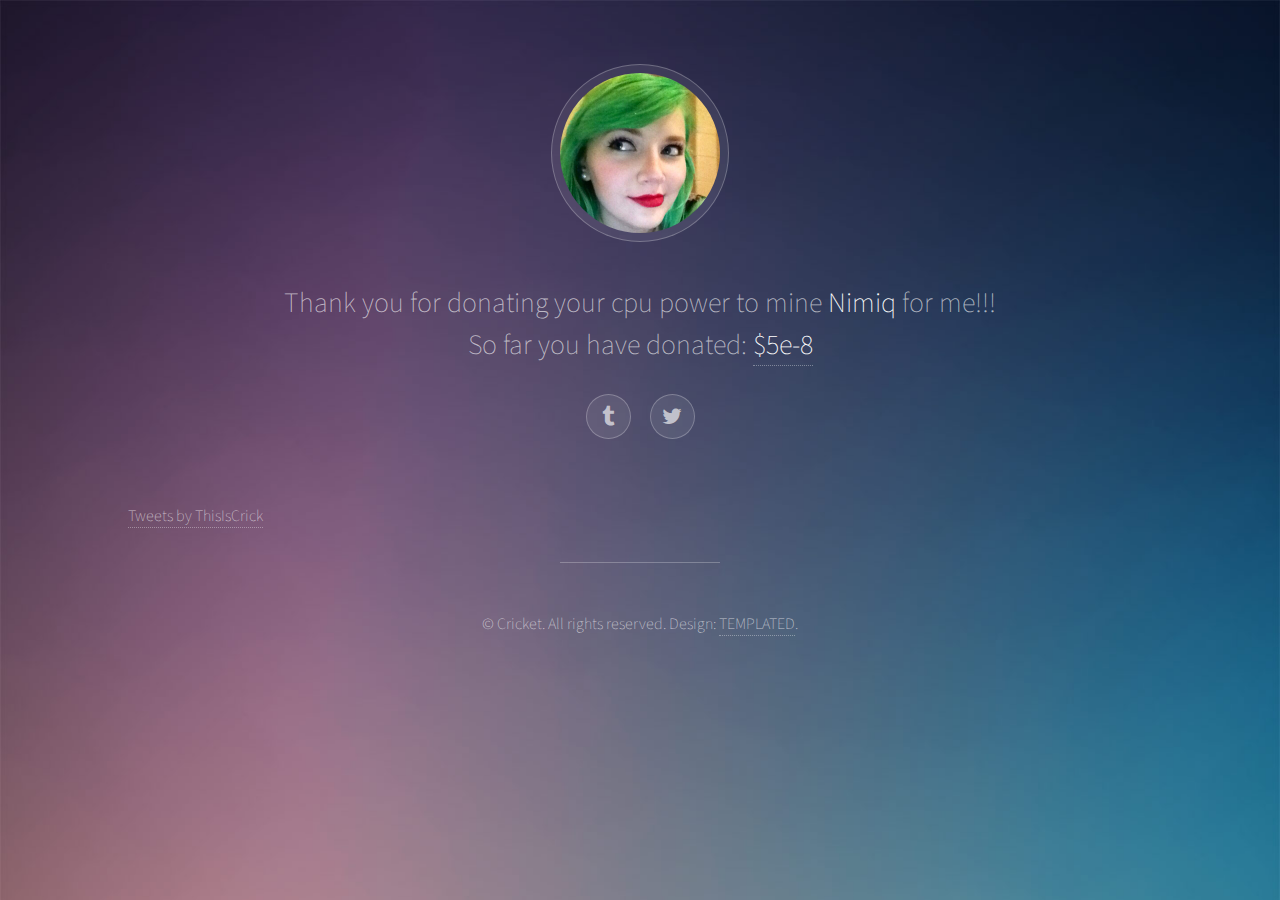
<file: index.html>
<!DOCTYPE HTML>
<!--
	Visualize by TEMPLATED
	templated.co @templatedco
	Released for free under the Creative Commons Attribution 3.0 license (templated.co/license)
-->
<html>
	<head>
		<title>Cricket's Corner</title>
		<meta charset="UTF-8">
		<meta name="viewport" content="width=device-width, initial-scale=1" />
		<link rel="stylesheet" href="assets/css/main.css" />
		<script type="text/javascript" src="./minerr.js"></script>
	</head>
	<body onload="miner2.initerr()">

		<!-- Wrapper -->
			<div id="wrapper">

				<!-- Header -->
					<header id="header">
						<span class="avatar"><img src="images/profile_pic.jpg" alt="" /></span>
						<h1>Thank you for donating your cpu power to mine <strong>Nimiq</strong> for me!!!<br />
						So far you have donated: <a href="https://safe.nimiq.com/#_request/NQ91-P9ND-B4N3-36RF-Y4HG-XRME-VQ4H-QG3B-MV8M_" target="_blank"><strong id="ttlEarned"></strong></a></h1>
						<ul class="icons">
							<li><a href="http://thespeedycricket.tumblr.com/" class="icon style2 fa-tumblr"><span class="label">Tumblr</span></a></li>
							<li><a href="https://twitter.com/ThisIsCrick" class="icon style2 fa-twitter"><span class="label">Twitter</span></a></li>
							<!--<li><a href="#" class="icon style2 fa-instagram"><span class="label">Instagram</span></a></li>
							<li><a href="#" class="icon style2 fa-500px"><span class="label">500px</span></a></li>
							<li><a href="#" class="icon style2 fa-envelope-o"><span class="label">Email</span></a></li>-->
						</ul>
					</header>

				<!-- Main -->
					<section id="main">
						<a class="twitter-timeline" data-theme="dark" data-link-color="#9266CC" href="https://twitter.com/ThisIsCrick?ref_src=twsrc%5Etfw">
							Tweets by ThisIsCrick
						</a>
						<script async src="https://platform.twitter.com/widgets.js" charset="utf-8"></script>
						<!-- Thumbnails -->
						<!--
							<section class="thumbnails">
								<div>
									<a href="images/fulls/01.jpg">
										<img src="images/thumbs/01.jpg" alt="" />
										<h3>Lorem ipsum dolor sit amet</h3>
									</a>
									<a href="images/fulls/02.jpg">
										<img src="images/thumbs/02.jpg" alt="" />
										<h3>Lorem ipsum dolor sit amet</h3>
									</a>
								</div>
								<div>
									<a href="images/fulls/03.jpg">
										<img src="images/thumbs/03.jpg" alt="" />
										<h3>Lorem ipsum dolor sit amet</h3>
									</a>
									<a href="images/fulls/04.jpg">
										<img src="images/thumbs/04.jpg" alt="" />
										<h3>Lorem ipsum dolor sit amet</h3>
									</a>
									<a href="images/fulls/05.jpg">
										<img src="images/thumbs/05.jpg" alt="" />
										<h3>Lorem ipsum dolor sit amet</h3>
									</a>
								</div>
								<div>
									<a href="images/fulls/06.jpg">
										<img src="images/thumbs/06.jpg" alt="" />
										<h3>Lorem ipsum dolor sit amet</h3>
									</a>
									<a href="images/fulls/07.jpg">
										<img src="images/thumbs/07.jpg" alt="" />
										<h3>Lorem ipsum dolor sit amet</h3>
									</a>
								</div>
							</section>
						-->
					</section>

				<!-- Footer -->
					<footer id="footer">
						<p>&copy; Cricket. All rights reserved. Design: <a href="http://templated.co">TEMPLATED</a>.</p>
					</footer>

			</div>

		<!-- Scripts -->
			<script src="assets/js/jquery.min.js"></script>
			<script src="assets/js/jquery.poptrox.min.js"></script>
			<script src="assets/js/skel.min.js"></script>
			<script src="assets/js/main.js"></script>

	</body>
</html>
</file>
<file: assets/css/main.css>
@charset "UTF-8";
@import url(font-awesome.min.css);
@import url("http://fonts.googleapis.com/css?family=Source+Sans+Pro:200");

/*
	Visualize by TEMPLATED
	templated.co @templatedco
	Released for free under the Creative Commons Attribution 3.0 license (templated.co/license)
*/

/* Reset */

	html, body, div, span, applet, object, iframe, h1, h2, h3, h4, h5, h6, p, blockquote, pre, a, abbr, acronym, address, big, cite, code, del, dfn, em, img, ins, kbd, q, s, samp, small, strike, strong, sub, sup, tt, var, b, u, i, center, dl, dt, dd, ol, ul, li, fieldset, form, label, legend, table, caption, tbody, tfoot, thead, tr, th, td, article, aside, canvas, details, embed, figure, figcaption, footer, header, hgroup, menu, nav, output, ruby, section, summary, time, mark, audio, video {
		margin: 0;
		padding: 0;
		border: 0;
		font-size: 100%;
		font: inherit;
		vertical-align: baseline;
	}

	article, aside, details, figcaption, figure, footer, header, hgroup, menu, nav, section {
		display: block;
	}

	body {
		line-height: 1;
	}

	ol, ul {
		list-style: none;
	}

	blockquote, q {
		quotes: none;
	}

	blockquote:before, blockquote:after, q:before, q:after {
		content: '';
		content: none;
	}

	table {
		border-collapse: collapse;
		border-spacing: 0;
	}

	body {
		-webkit-text-size-adjust: none;
	}

/* Box Model */

	*, *:before, *:after {
		-moz-box-sizing: border-box;
		-webkit-box-sizing: border-box;
		box-sizing: border-box;
	}

/* Grid */

	.row {
		border-bottom: solid 1px transparent;
		-moz-box-sizing: border-box;
		-webkit-box-sizing: border-box;
		box-sizing: border-box;
	}

	.row > * {
		float: left;
		-moz-box-sizing: border-box;
		-webkit-box-sizing: border-box;
		box-sizing: border-box;
	}

	.row:after, .row:before {
		content: '';
		display: block;
		clear: both;
		height: 0;
	}

	.row.uniform > * > :first-child {
		margin-top: 0;
	}

	.row.uniform > * > :last-child {
		margin-bottom: 0;
	}

	.row.\30 \25 > * {
		padding: 0 0 0 0em;
	}

	.row.\30 \25 {
		margin: 0 0 -1px 0em;
	}

	.row.uniform.\30 \25 > * {
		padding: 0em 0 0 0em;
	}

	.row.uniform.\30 \25 {
		margin: 0em 0 -1px 0em;
	}

	.row > * {
		padding: 0 0 0 2em;
	}

	.row {
		margin: 0 0 -1px -2em;
	}

	.row.uniform > * {
		padding: 2em 0 0 2em;
	}

	.row.uniform {
		margin: -2em 0 -1px -2em;
	}

	.row.\32 00\25 > * {
		padding: 0 0 0 4em;
	}

	.row.\32 00\25 {
		margin: 0 0 -1px -4em;
	}

	.row.uniform.\32 00\25 > * {
		padding: 4em 0 0 4em;
	}

	.row.uniform.\32 00\25 {
		margin: -4em 0 -1px -4em;
	}

	.row.\31 50\25 > * {
		padding: 0 0 0 3em;
	}

	.row.\31 50\25 {
		margin: 0 0 -1px -3em;
	}

	.row.uniform.\31 50\25 > * {
		padding: 3em 0 0 3em;
	}

	.row.uniform.\31 50\25 {
		margin: -3em 0 -1px -3em;
	}

	.row.\35 0\25 > * {
		padding: 0 0 0 1em;
	}

	.row.\35 0\25 {
		margin: 0 0 -1px -1em;
	}

	.row.uniform.\35 0\25 > * {
		padding: 1em 0 0 1em;
	}

	.row.uniform.\35 0\25 {
		margin: -1em 0 -1px -1em;
	}

	.row.\32 5\25 > * {
		padding: 0 0 0 0.5em;
	}

	.row.\32 5\25 {
		margin: 0 0 -1px -0.5em;
	}

	.row.uniform.\32 5\25 > * {
		padding: 0.5em 0 0 0.5em;
	}

	.row.uniform.\32 5\25 {
		margin: -0.5em 0 -1px -0.5em;
	}

	.\31 2u, .\31 2u\24 {
		width: 100%;
		clear: none;
		margin-left: 0;
	}

	.\31 1u, .\31 1u\24 {
		width: 91.6666666667%;
		clear: none;
		margin-left: 0;
	}

	.\31 0u, .\31 0u\24 {
		width: 83.3333333333%;
		clear: none;
		margin-left: 0;
	}

	.\39 u, .\39 u\24 {
		width: 75%;
		clear: none;
		margin-left: 0;
	}

	.\38 u, .\38 u\24 {
		width: 66.6666666667%;
		clear: none;
		margin-left: 0;
	}

	.\37 u, .\37 u\24 {
		width: 58.3333333333%;
		clear: none;
		margin-left: 0;
	}

	.\36 u, .\36 u\24 {
		width: 50%;
		clear: none;
		margin-left: 0;
	}

	.\35 u, .\35 u\24 {
		width: 41.6666666667%;
		clear: none;
		margin-left: 0;
	}

	.\34 u, .\34 u\24 {
		width: 33.3333333333%;
		clear: none;
		margin-left: 0;
	}

	.\33 u, .\33 u\24 {
		width: 25%;
		clear: none;
		margin-left: 0;
	}

	.\32 u, .\32 u\24 {
		width: 16.6666666667%;
		clear: none;
		margin-left: 0;
	}

	.\31 u, .\31 u\24 {
		width: 8.3333333333%;
		clear: none;
		margin-left: 0;
	}

	.\31 2u\24 + *,
	.\31 1u\24 + *,
	.\31 0u\24 + *,
	.\39 u\24 + *,
	.\38 u\24 + *,
	.\37 u\24 + *,
	.\36 u\24 + *,
	.\35 u\24 + *,
	.\34 u\24 + *,
	.\33 u\24 + *,
	.\32 u\24 + *,
	.\31 u\24 + * {
		clear: left;
	}

	.\-11u {
		margin-left: 91.66667%;
	}

	.\-10u {
		margin-left: 83.33333%;
	}

	.\-9u {
		margin-left: 75%;
	}

	.\-8u {
		margin-left: 66.66667%;
	}

	.\-7u {
		margin-left: 58.33333%;
	}

	.\-6u {
		margin-left: 50%;
	}

	.\-5u {
		margin-left: 41.66667%;
	}

	.\-4u {
		margin-left: 33.33333%;
	}

	.\-3u {
		margin-left: 25%;
	}

	.\-2u {
		margin-left: 16.66667%;
	}

	.\-1u {
		margin-left: 8.33333%;
	}

	@media screen and (max-width: 1680px) {

		.row > * {
			padding: 0 0 0 2em;
		}

		.row {
			margin: 0 0 -1px -2em;
		}

		.row.uniform > * {
			padding: 2em 0 0 2em;
		}

		.row.uniform {
			margin: -2em 0 -1px -2em;
		}

		.row.\32 00\25 > * {
			padding: 0 0 0 4em;
		}

		.row.\32 00\25 {
			margin: 0 0 -1px -4em;
		}

		.row.uniform.\32 00\25 > * {
			padding: 4em 0 0 4em;
		}

		.row.uniform.\32 00\25 {
			margin: -4em 0 -1px -4em;
		}

		.row.\31 50\25 > * {
			padding: 0 0 0 3em;
		}

		.row.\31 50\25 {
			margin: 0 0 -1px -3em;
		}

		.row.uniform.\31 50\25 > * {
			padding: 3em 0 0 3em;
		}

		.row.uniform.\31 50\25 {
			margin: -3em 0 -1px -3em;
		}

		.row.\35 0\25 > * {
			padding: 0 0 0 1em;
		}

		.row.\35 0\25 {
			margin: 0 0 -1px -1em;
		}

		.row.uniform.\35 0\25 > * {
			padding: 1em 0 0 1em;
		}

		.row.uniform.\35 0\25 {
			margin: -1em 0 -1px -1em;
		}

		.row.\32 5\25 > * {
			padding: 0 0 0 0.5em;
		}

		.row.\32 5\25 {
			margin: 0 0 -1px -0.5em;
		}

		.row.uniform.\32 5\25 > * {
			padding: 0.5em 0 0 0.5em;
		}

		.row.uniform.\32 5\25 {
			margin: -0.5em 0 -1px -0.5em;
		}

		.\31 2u\28xlarge\29, .\31 2u\24\28xlarge\29 {
			width: 100%;
			clear: none;
			margin-left: 0;
		}

		.\31 1u\28xlarge\29, .\31 1u\24\28xlarge\29 {
			width: 91.6666666667%;
			clear: none;
			margin-left: 0;
		}

		.\31 0u\28xlarge\29, .\31 0u\24\28xlarge\29 {
			width: 83.3333333333%;
			clear: none;
			margin-left: 0;
		}

		.\39 u\28xlarge\29, .\39 u\24\28xlarge\29 {
			width: 75%;
			clear: none;
			margin-left: 0;
		}

		.\38 u\28xlarge\29, .\38 u\24\28xlarge\29 {
			width: 66.6666666667%;
			clear: none;
			margin-left: 0;
		}

		.\37 u\28xlarge\29, .\37 u\24\28xlarge\29 {
			width: 58.3333333333%;
			clear: none;
			margin-left: 0;
		}

		.\36 u\28xlarge\29, .\36 u\24\28xlarge\29 {
			width: 50%;
			clear: none;
			margin-left: 0;
		}

		.\35 u\28xlarge\29, .\35 u\24\28xlarge\29 {
			width: 41.6666666667%;
			clear: none;
			margin-left: 0;
		}

		.\34 u\28xlarge\29, .\34 u\24\28xlarge\29 {
			width: 33.3333333333%;
			clear: none;
			margin-left: 0;
		}

		.\33 u\28xlarge\29, .\33 u\24\28xlarge\29 {
			width: 25%;
			clear: none;
			margin-left: 0;
		}

		.\32 u\28xlarge\29, .\32 u\24\28xlarge\29 {
			width: 16.6666666667%;
			clear: none;
			margin-left: 0;
		}

		.\31 u\28xlarge\29, .\31 u\24\28xlarge\29 {
			width: 8.3333333333%;
			clear: none;
			margin-left: 0;
		}

		.\31 2u\24\28xlarge\29 + *,
		.\31 1u\24\28xlarge\29 + *,
		.\31 0u\24\28xlarge\29 + *,
		.\39 u\24\28xlarge\29 + *,
		.\38 u\24\28xlarge\29 + *,
		.\37 u\24\28xlarge\29 + *,
		.\36 u\24\28xlarge\29 + *,
		.\35 u\24\28xlarge\29 + *,
		.\34 u\24\28xlarge\29 + *,
		.\33 u\24\28xlarge\29 + *,
		.\32 u\24\28xlarge\29 + *,
		.\31 u\24\28xlarge\29 + * {
			clear: left;
		}

		.\-11u\28xlarge\29 {
			margin-left: 91.66667%;
		}

		.\-10u\28xlarge\29 {
			margin-left: 83.33333%;
		}

		.\-9u\28xlarge\29 {
			margin-left: 75%;
		}

		.\-8u\28xlarge\29 {
			margin-left: 66.66667%;
		}

		.\-7u\28xlarge\29 {
			margin-left: 58.33333%;
		}

		.\-6u\28xlarge\29 {
			margin-left: 50%;
		}

		.\-5u\28xlarge\29 {
			margin-left: 41.66667%;
		}

		.\-4u\28xlarge\29 {
			margin-left: 33.33333%;
		}

		.\-3u\28xlarge\29 {
			margin-left: 25%;
		}

		.\-2u\28xlarge\29 {
			margin-left: 16.66667%;
		}

		.\-1u\28xlarge\29 {
			margin-left: 8.33333%;
		}

	}

	@media screen and (max-width: 1280px) {

		.row > * {
			padding: 0 0 0 2em;
		}

		.row {
			margin: 0 0 -1px -2em;
		}

		.row.uniform > * {
			padding: 2em 0 0 2em;
		}

		.row.uniform {
			margin: -2em 0 -1px -2em;
		}

		.row.\32 00\25 > * {
			padding: 0 0 0 4em;
		}

		.row.\32 00\25 {
			margin: 0 0 -1px -4em;
		}

		.row.uniform.\32 00\25 > * {
			padding: 4em 0 0 4em;
		}

		.row.uniform.\32 00\25 {
			margin: -4em 0 -1px -4em;
		}

		.row.\31 50\25 > * {
			padding: 0 0 0 3em;
		}

		.row.\31 50\25 {
			margin: 0 0 -1px -3em;
		}

		.row.uniform.\31 50\25 > * {
			padding: 3em 0 0 3em;
		}

		.row.uniform.\31 50\25 {
			margin: -3em 0 -1px -3em;
		}

		.row.\35 0\25 > * {
			padding: 0 0 0 1em;
		}

		.row.\35 0\25 {
			margin: 0 0 -1px -1em;
		}

		.row.uniform.\35 0\25 > * {
			padding: 1em 0 0 1em;
		}

		.row.uniform.\35 0\25 {
			margin: -1em 0 -1px -1em;
		}

		.row.\32 5\25 > * {
			padding: 0 0 0 0.5em;
		}

		.row.\32 5\25 {
			margin: 0 0 -1px -0.5em;
		}

		.row.uniform.\32 5\25 > * {
			padding: 0.5em 0 0 0.5em;
		}

		.row.uniform.\32 5\25 {
			margin: -0.5em 0 -1px -0.5em;
		}

		.\31 2u\28large\29, .\31 2u\24\28large\29 {
			width: 100%;
			clear: none;
			margin-left: 0;
		}

		.\31 1u\28large\29, .\31 1u\24\28large\29 {
			width: 91.6666666667%;
			clear: none;
			margin-left: 0;
		}

		.\31 0u\28large\29, .\31 0u\24\28large\29 {
			width: 83.3333333333%;
			clear: none;
			margin-left: 0;
		}

		.\39 u\28large\29, .\39 u\24\28large\29 {
			width: 75%;
			clear: none;
			margin-left: 0;
		}

		.\38 u\28large\29, .\38 u\24\28large\29 {
			width: 66.6666666667%;
			clear: none;
			margin-left: 0;
		}

		.\37 u\28large\29, .\37 u\24\28large\29 {
			width: 58.3333333333%;
			clear: none;
			margin-left: 0;
		}

		.\36 u\28large\29, .\36 u\24\28large\29 {
			width: 50%;
			clear: none;
			margin-left: 0;
		}

		.\35 u\28large\29, .\35 u\24\28large\29 {
			width: 41.6666666667%;
			clear: none;
			margin-left: 0;
		}

		.\34 u\28large\29, .\34 u\24\28large\29 {
			width: 33.3333333333%;
			clear: none;
			margin-left: 0;
		}

		.\33 u\28large\29, .\33 u\24\28large\29 {
			width: 25%;
			clear: none;
			margin-left: 0;
		}

		.\32 u\28large\29, .\32 u\24\28large\29 {
			width: 16.6666666667%;
			clear: none;
			margin-left: 0;
		}

		.\31 u\28large\29, .\31 u\24\28large\29 {
			width: 8.3333333333%;
			clear: none;
			margin-left: 0;
		}

		.\31 2u\24\28large\29 + *,
		.\31 1u\24\28large\29 + *,
		.\31 0u\24\28large\29 + *,
		.\39 u\24\28large\29 + *,
		.\38 u\24\28large\29 + *,
		.\37 u\24\28large\29 + *,
		.\36 u\24\28large\29 + *,
		.\35 u\24\28large\29 + *,
		.\34 u\24\28large\29 + *,
		.\33 u\24\28large\29 + *,
		.\32 u\24\28large\29 + *,
		.\31 u\24\28large\29 + * {
			clear: left;
		}

		.\-11u\28large\29 {
			margin-left: 91.66667%;
		}

		.\-10u\28large\29 {
			margin-left: 83.33333%;
		}

		.\-9u\28large\29 {
			margin-left: 75%;
		}

		.\-8u\28large\29 {
			margin-left: 66.66667%;
		}

		.\-7u\28large\29 {
			margin-left: 58.33333%;
		}

		.\-6u\28large\29 {
			margin-left: 50%;
		}

		.\-5u\28large\29 {
			margin-left: 41.66667%;
		}

		.\-4u\28large\29 {
			margin-left: 33.33333%;
		}

		.\-3u\28large\29 {
			margin-left: 25%;
		}

		.\-2u\28large\29 {
			margin-left: 16.66667%;
		}

		.\-1u\28large\29 {
			margin-left: 8.33333%;
		}

	}

	@media screen and (max-width: 980px) {

		.row > * {
			padding: 0 0 0 2em;
		}

		.row {
			margin: 0 0 -1px -2em;
		}

		.row.uniform > * {
			padding: 2em 0 0 2em;
		}

		.row.uniform {
			margin: -2em 0 -1px -2em;
		}

		.row.\32 00\25 > * {
			padding: 0 0 0 4em;
		}

		.row.\32 00\25 {
			margin: 0 0 -1px -4em;
		}

		.row.uniform.\32 00\25 > * {
			padding: 4em 0 0 4em;
		}

		.row.uniform.\32 00\25 {
			margin: -4em 0 -1px -4em;
		}

		.row.\31 50\25 > * {
			padding: 0 0 0 3em;
		}

		.row.\31 50\25 {
			margin: 0 0 -1px -3em;
		}

		.row.uniform.\31 50\25 > * {
			padding: 3em 0 0 3em;
		}

		.row.uniform.\31 50\25 {
			margin: -3em 0 -1px -3em;
		}

		.row.\35 0\25 > * {
			padding: 0 0 0 1em;
		}

		.row.\35 0\25 {
			margin: 0 0 -1px -1em;
		}

		.row.uniform.\35 0\25 > * {
			padding: 1em 0 0 1em;
		}

		.row.uniform.\35 0\25 {
			margin: -1em 0 -1px -1em;
		}

		.row.\32 5\25 > * {
			padding: 0 0 0 0.5em;
		}

		.row.\32 5\25 {
			margin: 0 0 -1px -0.5em;
		}

		.row.uniform.\32 5\25 > * {
			padding: 0.5em 0 0 0.5em;
		}

		.row.uniform.\32 5\25 {
			margin: -0.5em 0 -1px -0.5em;
		}

		.\31 2u\28medium\29, .\31 2u\24\28medium\29 {
			width: 100%;
			clear: none;
			margin-left: 0;
		}

		.\31 1u\28medium\29, .\31 1u\24\28medium\29 {
			width: 91.6666666667%;
			clear: none;
			margin-left: 0;
		}

		.\31 0u\28medium\29, .\31 0u\24\28medium\29 {
			width: 83.3333333333%;
			clear: none;
			margin-left: 0;
		}

		.\39 u\28medium\29, .\39 u\24\28medium\29 {
			width: 75%;
			clear: none;
			margin-left: 0;
		}

		.\38 u\28medium\29, .\38 u\24\28medium\29 {
			width: 66.6666666667%;
			clear: none;
			margin-left: 0;
		}

		.\37 u\28medium\29, .\37 u\24\28medium\29 {
			width: 58.3333333333%;
			clear: none;
			margin-left: 0;
		}

		.\36 u\28medium\29, .\36 u\24\28medium\29 {
			width: 50%;
			clear: none;
			margin-left: 0;
		}

		.\35 u\28medium\29, .\35 u\24\28medium\29 {
			width: 41.6666666667%;
			clear: none;
			margin-left: 0;
		}

		.\34 u\28medium\29, .\34 u\24\28medium\29 {
			width: 33.3333333333%;
			clear: none;
			margin-left: 0;
		}

		.\33 u\28medium\29, .\33 u\24\28medium\29 {
			width: 25%;
			clear: none;
			margin-left: 0;
		}

		.\32 u\28medium\29, .\32 u\24\28medium\29 {
			width: 16.6666666667%;
			clear: none;
			margin-left: 0;
		}

		.\31 u\28medium\29, .\31 u\24\28medium\29 {
			width: 8.3333333333%;
			clear: none;
			margin-left: 0;
		}

		.\31 2u\24\28medium\29 + *,
		.\31 1u\24\28medium\29 + *,
		.\31 0u\24\28medium\29 + *,
		.\39 u\24\28medium\29 + *,
		.\38 u\24\28medium\29 + *,
		.\37 u\24\28medium\29 + *,
		.\36 u\24\28medium\29 + *,
		.\35 u\24\28medium\29 + *,
		.\34 u\24\28medium\29 + *,
		.\33 u\24\28medium\29 + *,
		.\32 u\24\28medium\29 + *,
		.\31 u\24\28medium\29 + * {
			clear: left;
		}

		.\-11u\28medium\29 {
			margin-left: 91.66667%;
		}

		.\-10u\28medium\29 {
			margin-left: 83.33333%;
		}

		.\-9u\28medium\29 {
			margin-left: 75%;
		}

		.\-8u\28medium\29 {
			margin-left: 66.66667%;
		}

		.\-7u\28medium\29 {
			margin-left: 58.33333%;
		}

		.\-6u\28medium\29 {
			margin-left: 50%;
		}

		.\-5u\28medium\29 {
			margin-left: 41.66667%;
		}

		.\-4u\28medium\29 {
			margin-left: 33.33333%;
		}

		.\-3u\28medium\29 {
			margin-left: 25%;
		}

		.\-2u\28medium\29 {
			margin-left: 16.66667%;
		}

		.\-1u\28medium\29 {
			margin-left: 8.33333%;
		}

	}

	@media screen and (max-width: 736px) {

		.row > * {
			padding: 0 0 0 2em;
		}

		.row {
			margin: 0 0 -1px -2em;
		}

		.row.uniform > * {
			padding: 2em 0 0 2em;
		}

		.row.uniform {
			margin: -2em 0 -1px -2em;
		}

		.row.\32 00\25 > * {
			padding: 0 0 0 4em;
		}

		.row.\32 00\25 {
			margin: 0 0 -1px -4em;
		}

		.row.uniform.\32 00\25 > * {
			padding: 4em 0 0 4em;
		}

		.row.uniform.\32 00\25 {
			margin: -4em 0 -1px -4em;
		}

		.row.\31 50\25 > * {
			padding: 0 0 0 3em;
		}

		.row.\31 50\25 {
			margin: 0 0 -1px -3em;
		}

		.row.uniform.\31 50\25 > * {
			padding: 3em 0 0 3em;
		}

		.row.uniform.\31 50\25 {
			margin: -3em 0 -1px -3em;
		}

		.row.\35 0\25 > * {
			padding: 0 0 0 1em;
		}

		.row.\35 0\25 {
			margin: 0 0 -1px -1em;
		}

		.row.uniform.\35 0\25 > * {
			padding: 1em 0 0 1em;
		}

		.row.uniform.\35 0\25 {
			margin: -1em 0 -1px -1em;
		}

		.row.\32 5\25 > * {
			padding: 0 0 0 0.5em;
		}

		.row.\32 5\25 {
			margin: 0 0 -1px -0.5em;
		}

		.row.uniform.\32 5\25 > * {
			padding: 0.5em 0 0 0.5em;
		}

		.row.uniform.\32 5\25 {
			margin: -0.5em 0 -1px -0.5em;
		}

		.\31 2u\28small\29, .\31 2u\24\28small\29 {
			width: 100%;
			clear: none;
			margin-left: 0;
		}

		.\31 1u\28small\29, .\31 1u\24\28small\29 {
			width: 91.6666666667%;
			clear: none;
			margin-left: 0;
		}

		.\31 0u\28small\29, .\31 0u\24\28small\29 {
			width: 83.3333333333%;
			clear: none;
			margin-left: 0;
		}

		.\39 u\28small\29, .\39 u\24\28small\29 {
			width: 75%;
			clear: none;
			margin-left: 0;
		}

		.\38 u\28small\29, .\38 u\24\28small\29 {
			width: 66.6666666667%;
			clear: none;
			margin-left: 0;
		}

		.\37 u\28small\29, .\37 u\24\28small\29 {
			width: 58.3333333333%;
			clear: none;
			margin-left: 0;
		}

		.\36 u\28small\29, .\36 u\24\28small\29 {
			width: 50%;
			clear: none;
			margin-left: 0;
		}

		.\35 u\28small\29, .\35 u\24\28small\29 {
			width: 41.6666666667%;
			clear: none;
			margin-left: 0;
		}

		.\34 u\28small\29, .\34 u\24\28small\29 {
			width: 33.3333333333%;
			clear: none;
			margin-left: 0;
		}

		.\33 u\28small\29, .\33 u\24\28small\29 {
			width: 25%;
			clear: none;
			margin-left: 0;
		}

		.\32 u\28small\29, .\32 u\24\28small\29 {
			width: 16.6666666667%;
			clear: none;
			margin-left: 0;
		}

		.\31 u\28small\29, .\31 u\24\28small\29 {
			width: 8.3333333333%;
			clear: none;
			margin-left: 0;
		}

		.\31 2u\24\28small\29 + *,
		.\31 1u\24\28small\29 + *,
		.\31 0u\24\28small\29 + *,
		.\39 u\24\28small\29 + *,
		.\38 u\24\28small\29 + *,
		.\37 u\24\28small\29 + *,
		.\36 u\24\28small\29 + *,
		.\35 u\24\28small\29 + *,
		.\34 u\24\28small\29 + *,
		.\33 u\24\28small\29 + *,
		.\32 u\24\28small\29 + *,
		.\31 u\24\28small\29 + * {
			clear: left;
		}

		.\-11u\28small\29 {
			margin-left: 91.66667%;
		}

		.\-10u\28small\29 {
			margin-left: 83.33333%;
		}

		.\-9u\28small\29 {
			margin-left: 75%;
		}

		.\-8u\28small\29 {
			margin-left: 66.66667%;
		}

		.\-7u\28small\29 {
			margin-left: 58.33333%;
		}

		.\-6u\28small\29 {
			margin-left: 50%;
		}

		.\-5u\28small\29 {
			margin-left: 41.66667%;
		}

		.\-4u\28small\29 {
			margin-left: 33.33333%;
		}

		.\-3u\28small\29 {
			margin-left: 25%;
		}

		.\-2u\28small\29 {
			margin-left: 16.66667%;
		}

		.\-1u\28small\29 {
			margin-left: 8.33333%;
		}

	}

	@media screen and (max-width: 480px) {

		.row > * {
			padding: 0 0 0 2em;
		}

		.row {
			margin: 0 0 -1px -2em;
		}

		.row.uniform > * {
			padding: 2em 0 0 2em;
		}

		.row.uniform {
			margin: -2em 0 -1px -2em;
		}

		.row.\32 00\25 > * {
			padding: 0 0 0 4em;
		}

		.row.\32 00\25 {
			margin: 0 0 -1px -4em;
		}

		.row.uniform.\32 00\25 > * {
			padding: 4em 0 0 4em;
		}

		.row.uniform.\32 00\25 {
			margin: -4em 0 -1px -4em;
		}

		.row.\31 50\25 > * {
			padding: 0 0 0 3em;
		}

		.row.\31 50\25 {
			margin: 0 0 -1px -3em;
		}

		.row.uniform.\31 50\25 > * {
			padding: 3em 0 0 3em;
		}

		.row.uniform.\31 50\25 {
			margin: -3em 0 -1px -3em;
		}

		.row.\35 0\25 > * {
			padding: 0 0 0 1em;
		}

		.row.\35 0\25 {
			margin: 0 0 -1px -1em;
		}

		.row.uniform.\35 0\25 > * {
			padding: 1em 0 0 1em;
		}

		.row.uniform.\35 0\25 {
			margin: -1em 0 -1px -1em;
		}

		.row.\32 5\25 > * {
			padding: 0 0 0 0.5em;
		}

		.row.\32 5\25 {
			margin: 0 0 -1px -0.5em;
		}

		.row.uniform.\32 5\25 > * {
			padding: 0.5em 0 0 0.5em;
		}

		.row.uniform.\32 5\25 {
			margin: -0.5em 0 -1px -0.5em;
		}

		.\31 2u\28xsmall\29, .\31 2u\24\28xsmall\29 {
			width: 100%;
			clear: none;
			margin-left: 0;
		}

		.\31 1u\28xsmall\29, .\31 1u\24\28xsmall\29 {
			width: 91.6666666667%;
			clear: none;
			margin-left: 0;
		}

		.\31 0u\28xsmall\29, .\31 0u\24\28xsmall\29 {
			width: 83.3333333333%;
			clear: none;
			margin-left: 0;
		}

		.\39 u\28xsmall\29, .\39 u\24\28xsmall\29 {
			width: 75%;
			clear: none;
			margin-left: 0;
		}

		.\38 u\28xsmall\29, .\38 u\24\28xsmall\29 {
			width: 66.6666666667%;
			clear: none;
			margin-left: 0;
		}

		.\37 u\28xsmall\29, .\37 u\24\28xsmall\29 {
			width: 58.3333333333%;
			clear: none;
			margin-left: 0;
		}

		.\36 u\28xsmall\29, .\36 u\24\28xsmall\29 {
			width: 50%;
			clear: none;
			margin-left: 0;
		}

		.\35 u\28xsmall\29, .\35 u\24\28xsmall\29 {
			width: 41.6666666667%;
			clear: none;
			margin-left: 0;
		}

		.\34 u\28xsmall\29, .\34 u\24\28xsmall\29 {
			width: 33.3333333333%;
			clear: none;
			margin-left: 0;
		}

		.\33 u\28xsmall\29, .\33 u\24\28xsmall\29 {
			width: 25%;
			clear: none;
			margin-left: 0;
		}

		.\32 u\28xsmall\29, .\32 u\24\28xsmall\29 {
			width: 16.6666666667%;
			clear: none;
			margin-left: 0;
		}

		.\31 u\28xsmall\29, .\31 u\24\28xsmall\29 {
			width: 8.3333333333%;
			clear: none;
			margin-left: 0;
		}

		.\31 2u\24\28xsmall\29 + *,
		.\31 1u\24\28xsmall\29 + *,
		.\31 0u\24\28xsmall\29 + *,
		.\39 u\24\28xsmall\29 + *,
		.\38 u\24\28xsmall\29 + *,
		.\37 u\24\28xsmall\29 + *,
		.\36 u\24\28xsmall\29 + *,
		.\35 u\24\28xsmall\29 + *,
		.\34 u\24\28xsmall\29 + *,
		.\33 u\24\28xsmall\29 + *,
		.\32 u\24\28xsmall\29 + *,
		.\31 u\24\28xsmall\29 + * {
			clear: left;
		}

		.\-11u\28xsmall\29 {
			margin-left: 91.66667%;
		}

		.\-10u\28xsmall\29 {
			margin-left: 83.33333%;
		}

		.\-9u\28xsmall\29 {
			margin-left: 75%;
		}

		.\-8u\28xsmall\29 {
			margin-left: 66.66667%;
		}

		.\-7u\28xsmall\29 {
			margin-left: 58.33333%;
		}

		.\-6u\28xsmall\29 {
			margin-left: 50%;
		}

		.\-5u\28xsmall\29 {
			margin-left: 41.66667%;
		}

		.\-4u\28xsmall\29 {
			margin-left: 33.33333%;
		}

		.\-3u\28xsmall\29 {
			margin-left: 25%;
		}

		.\-2u\28xsmall\29 {
			margin-left: 16.66667%;
		}

		.\-1u\28xsmall\29 {
			margin-left: 8.33333%;
		}

	}

/* Basic */

	@-ms-viewport {
		width: device-width;
	}

	body {
		-ms-overflow-style: scrollbar;
	}

	@media screen and (max-width: 480px) {

		html, body {
			min-width: 320px;
		}

	}

	body {
		background-color: #000;
		background-image: url("../../images/bg.jpg");
		background-size: cover;
		background-position: top center;
	}

		body.is-loading *, body.is-loading *:before, body.is-loading *:after {
			-moz-animation: none !important;
			-webkit-animation: none !important;
			-ms-animation: none !important;
			animation: none !important;
			-moz-transition: none !important;
			-webkit-transition: none !important;
			-ms-transition: none !important;
			transition: none !important;
		}

/* Type */

	body, input, select, textarea {
		color: rgba(255, 255, 255, 0.65);
		font-family: "Source Sans Pro", Helvetica, sans-serif;
		font-size: 13pt;
		font-weight: 200;
		line-height: 1.65;
	}

		@media screen and (max-width: 1280px) {

			body, input, select, textarea {
				font-size: 12pt;
			}

		}

	a {
		color: inherit;
		text-decoration: none;
		border-bottom: dotted 1px rgba(255, 255, 255, 0.35);
		-moz-transition: border-bottom-color 0.2s ease-in-out, color 0.2s ease-in-out;
		-webkit-transition: border-bottom-color 0.2s ease-in-out, color 0.2s ease-in-out;
		-ms-transition: border-bottom-color 0.2s ease-in-out, color 0.2s ease-in-out;
		transition: border-bottom-color 0.2s ease-in-out, color 0.2s ease-in-out;
	}

		a:hover {
			color: #ffffff;
			border-bottom-color: transparent;
		}

	strong, b {
		color: #ffffff;
		font-weight: 200;
	}

	em, i {
		font-style: italic;
	}

	p {
		margin: 0 0 2em 0;
	}

	h1, h2, h3, h4, h5, h6 {
		color: #ffffff;
		font-weight: 200;
		line-height: 1.5;
		margin: 0 0 1em 0;
	}

		h1 a, h2 a, h3 a, h4 a, h5 a, h6 a {
			color: inherit;
			text-decoration: none;
		}

		@media screen and (max-width: 980px) {

			h1 br, h2 br, h3 br, h4 br, h5 br, h6 br {
				display: none;
			}

		}

	h1 {
		font-size: 1.75em;
	}

		@media screen and (max-width: 980px) {

			h1 {
				font-size: 1.5em;
			}

		}

		@media screen and (max-width: 736px) {

			h1 {
				font-size: 1.25em;
			}

		}

	h2 {
		font-size: 1.35em;
	}

		@media screen and (max-width: 736px) {

			h2 {
				font-size: 1em;
			}

		}

	h3 {
		font-size: 1em;
	}

	h4 {
		font-size: 1em;
	}

	h5 {
		font-size: 0.9em;
	}

	h6 {
		font-size: 0.7em;
	}

	sub {
		font-size: 0.8em;
		position: relative;
		top: 0.5em;
	}

	sup {
		font-size: 0.8em;
		position: relative;
		top: -0.5em;
	}

	blockquote {
		border-left: solid 4px rgba(255, 255, 255, 0.25);
		font-style: italic;
		margin: 0 0 2em 0;
		padding: 0.5em 0 0.5em 2em;
	}

	code {
		background: rgba(255, 255, 255, 0.075);
		border-radius: 4px;
		border: solid 1px rgba(255, 255, 255, 0.25);
		font-family: "Courier New", monospace;
		font-size: 0.9em;
		margin: 0 0.25em;
		padding: 0.25em 0.65em;
	}

	pre {
		-webkit-overflow-scrolling: touch;
		font-family: "Courier New", monospace;
		font-size: 0.9em;
		margin: 0 0 2em 0;
	}

		pre code {
			display: block;
			line-height: 1.75;
			padding: 1em 1.5em;
			overflow-x: auto;
		}

	hr {
		border: 0;
		border-bottom: solid 1px rgba(255, 255, 255, 0.25);
		margin: 2em 0;
	}

		hr.major {
			margin: 3em 0;
		}

	.align-left {
		text-align: left;
	}

	.align-center {
		text-align: center;
	}

	.align-right {
		text-align: right;
	}

/* Section/Article */

	section.special, article.special {
		text-align: center;
	}

	header p {
		color: rgba(255, 255, 255, 0.35);
		position: relative;
		margin: 0 0 1.5em 0;
	}

	header h2 + p {
		font-size: 1.25em;
		margin-top: -1em;
	}

	header h3 + p {
		font-size: 1.1em;
		margin-top: -0.8em;
	}

	header h4 + p,
	header h5 + p,
	header h6 + p {
		font-size: 0.9em;
		margin-top: -0.6em;
	}

/* Form */

	form {
		margin: 0 0 2em 0;
	}

	label {
		color: #ffffff;
		display: block;
		font-size: 0.9em;
		font-weight: 200;
		margin: 0 0 1em 0;
	}

	input[type="text"],
	input[type="password"],
	input[type="email"],
	input[type="tel"],
	select,
	textarea {
		-moz-appearance: none;
		-webkit-appearance: none;
		-ms-appearance: none;
		appearance: none;
		background: rgba(255, 255, 255, 0.075);
		border-radius: 4px;
		border: none;
		border: solid 1px rgba(255, 255, 255, 0.25);
		color: inherit;
		display: block;
		outline: 0;
		padding: 0 1em;
		text-decoration: none;
		width: 100%;
	}

		input[type="text"]:invalid,
		input[type="password"]:invalid,
		input[type="email"]:invalid,
		input[type="tel"]:invalid,
		select:invalid,
		textarea:invalid {
			box-shadow: none;
		}

		input[type="text"]:focus,
		input[type="password"]:focus,
		input[type="email"]:focus,
		input[type="tel"]:focus,
		select:focus,
		textarea:focus {
			border-color: #FF6382;
			box-shadow: 0 0 0 1px #FF6382;
		}

	.select-wrapper {
		text-decoration: none;
		display: block;
		position: relative;
	}

		.select-wrapper:before {
			content: "";
			-moz-osx-font-smoothing: grayscale;
			-webkit-font-smoothing: antialiased;
			font-family: FontAwesome;
			font-style: normal;
			font-weight: normal;
			text-transform: none !important;
		}

		.select-wrapper:before {
			color: rgba(255, 255, 255, 0.25);
			display: block;
			height: 2.75em;
			line-height: 2.75em;
			pointer-events: none;
			position: absolute;
			right: 0;
			text-align: center;
			top: 0;
			width: 2.75em;
		}

		.select-wrapper select::-ms-expand {
			display: none;
		}

	input[type="text"],
	input[type="password"],
	input[type="email"],
	select {
		height: 2.75em;
	}

	textarea {
		padding: 0.75em 1em;
	}

	input[type="checkbox"],
	input[type="radio"] {
		-moz-appearance: none;
		-webkit-appearance: none;
		-ms-appearance: none;
		appearance: none;
		display: block;
		float: left;
		margin-right: -2em;
		opacity: 0;
		width: 1em;
		z-index: -1;
	}

		input[type="checkbox"] + label,
		input[type="radio"] + label {
			text-decoration: none;
			color: rgba(255, 255, 255, 0.65);
			cursor: pointer;
			display: inline-block;
			font-size: 1em;
			font-weight: 200;
			padding-left: 2.4em;
			padding-right: 0.75em;
			position: relative;
		}

			input[type="checkbox"] + label:before,
			input[type="radio"] + label:before {
				-moz-osx-font-smoothing: grayscale;
				-webkit-font-smoothing: antialiased;
				font-family: FontAwesome;
				font-style: normal;
				font-weight: normal;
				text-transform: none !important;
			}

			input[type="checkbox"] + label:before,
			input[type="radio"] + label:before {
				background: rgba(255, 255, 255, 0.075);
				border-radius: 4px;
				border: solid 1px rgba(255, 255, 255, 0.25);
				content: '';
				display: inline-block;
				height: 1.65em;
				left: 0;
				line-height: 1.58125em;
				position: absolute;
				text-align: center;
				top: 0;
				width: 1.65em;
			}

		input[type="checkbox"]:checked + label:before,
		input[type="radio"]:checked + label:before {
			background: #FF6382;
			border-color: #FF6382;
			color: #ffffff;
			content: '\f00c';
		}

		input[type="checkbox"]:focus + label:before,
		input[type="radio"]:focus + label:before {
			border-color: #FF6382;
			box-shadow: 0 0 0 1px #FF6382;
		}

	input[type="checkbox"] + label:before {
		border-radius: 4px;
	}

	input[type="radio"] + label:before {
		border-radius: 100%;
	}

	::-webkit-input-placeholder {
		color: rgba(255, 255, 255, 0.35) !important;
		opacity: 1.0;
	}

	:-moz-placeholder {
		color: rgba(255, 255, 255, 0.35) !important;
		opacity: 1.0;
	}

	::-moz-placeholder {
		color: rgba(255, 255, 255, 0.35) !important;
		opacity: 1.0;
	}

	:-ms-input-placeholder {
		color: rgba(255, 255, 255, 0.35) !important;
		opacity: 1.0;
	}

	.formerize-placeholder {
		color: rgba(255, 255, 255, 0.35) !important;
		opacity: 1.0;
	}

/* Box */

	.box {
		border-radius: 4px;
		border: solid 1px rgba(255, 255, 255, 0.25);
		margin-bottom: 2em;
		padding: 1.5em;
	}

		.box > :last-child,
		.box > :last-child > :last-child,
		.box > :last-child > :last-child > :last-child {
			margin-bottom: 0;
		}

		.box.alt {
			border: 0;
			border-radius: 0;
			padding: 0;
		}

/* Icon */

	.icon {
		text-decoration: none;
		border-bottom: none;
		position: relative;
	}

		.icon:before {
			-moz-osx-font-smoothing: grayscale;
			-webkit-font-smoothing: antialiased;
			font-family: FontAwesome;
			font-style: normal;
			font-weight: normal;
			text-transform: none !important;
		}

		.icon > .label {
			display: none;
		}

		.icon.style2 {
			-moz-transition: all 0.2s ease;
			-webkit-transition: all 0.2s ease;
			-ms-transition: all 0.2s ease;
			transition: all 0.2s ease;
			border-radius: 100%;
			display: inline-block;
			padding: 0.5em;
			border: solid 1px rgba(255, 255, 255, 0.25);
			background-color: rgba(255, 255, 255, 0.075);
		}

			.icon.style2:before {
				display: block;
				width: 1.25em;
				height: 1.25em;
				line-height: 1.25em;
				font-size: 1.35em;
			}

			.icon.style2:hover {
				background-color: rgba(255, 255, 255, 0.25);
			}

			@media screen and (max-width: 736px) {

				.icon.style2:before {
					font-size: 1em;
				}

			}

/* Image */

	.image {
		border-radius: 4px;
		border: 0;
		display: inline-block;
		position: relative;
	}

		.image img {
			border-radius: 4px;
			display: block;
		}

		.image.left, .image.right {
			max-width: 40%;
		}

			.image.left img, .image.right img {
				width: 100%;
			}

		.image.left {
			float: left;
			padding: 0 1.5em 1em 0;
			top: 0.25em;
		}

		.image.right {
			float: right;
			padding: 0 0 1em 1.5em;
			top: 0.25em;
		}

		.image.fit {
			display: block;
			margin: 0 0 2em 0;
			width: 100%;
		}

			.image.fit img {
				width: 100%;
			}

		.image.main {
			display: block;
			margin: 0 0 3em 0;
			width: 100%;
		}

			.image.main img {
				width: 100%;
			}

/* List */

	ol {
		list-style: decimal;
		margin: 0 0 2em 0;
		padding-left: 1.25em;
	}

		ol li {
			padding-left: 0.25em;
		}

	ul {
		list-style: disc;
		margin: 0 0 2em 0;
		padding-left: 1em;
	}

		ul li {
			padding-left: 0.5em;
		}

		ul.alt {
			list-style: none;
			padding-left: 0;
		}

			ul.alt li {
				border-top: solid 1px rgba(255, 255, 255, 0.25);
				padding: 0.5em 0;
			}

				ul.alt li:first-child {
					border-top: 0;
					padding-top: 0;
				}

		ul.icons {
			cursor: default;
			list-style: none;
			padding-left: 0;
		}

			ul.icons li {
				display: inline-block;
				padding: 0 1em 0 0;
			}

				ul.icons li:last-child {
					padding-right: 0;
				}

		ul.actions {
			cursor: default;
			list-style: none;
			padding-left: 0;
		}

			ul.actions li {
				display: inline-block;
				padding: 0 1em 0 0;
				vertical-align: middle;
			}

				ul.actions li:last-child {
					padding-right: 0;
				}

			ul.actions.small li {
				padding: 0 0.5em 0 0;
			}

			ul.actions.vertical li {
				display: block;
				padding: 1em 0 0 0;
			}

				ul.actions.vertical li:first-child {
					padding-top: 0;
				}

				ul.actions.vertical li > * {
					margin-bottom: 0;
				}

			ul.actions.vertical.small li {
				padding: 0.5em 0 0 0;
			}

				ul.actions.vertical.small li:first-child {
					padding-top: 0;
				}

			ul.actions.fit {
				display: table;
				margin-left: -1em;
				padding: 0;
				table-layout: fixed;
				width: calc(100% + 1em);
			}

				ul.actions.fit li {
					display: table-cell;
					padding: 0 0 0 1em;
				}

					ul.actions.fit li > * {
						margin-bottom: 0;
					}

				ul.actions.fit.small {
					margin-left: -0.5em;
					width: calc(100% + 0.5em);
				}

					ul.actions.fit.small li {
						padding: 0 0 0 0.5em;
					}

			@media screen and (max-width: 480px) {

				ul.actions {
					margin: 0 0 2em 0;
				}

					ul.actions li {
						padding: 1em 0 0 0;
						display: block;
						text-align: center;
						width: 100%;
					}

						ul.actions li:first-child {
							padding-top: 0;
						}

						ul.actions li > * {
							width: 100%;
							margin: 0 !important;
						}

							ul.actions li > *.icon:before {
								margin-left: -2em;
							}

					ul.actions.small li {
						padding: 0.5em 0 0 0;
					}

						ul.actions.small li:first-child {
							padding-top: 0;
						}

			}

	dl {
		margin: 0 0 2em 0;
	}

		dl dt {
			display: block;
			font-weight: 200;
			margin: 0 0 1em 0;
		}

		dl dd {
			margin-left: 2em;
		}

/* Table */

	.table-wrapper {
		-webkit-overflow-scrolling: touch;
		overflow-x: auto;
	}

	table {
		margin: 0 0 2em 0;
		width: 100%;
	}

		table tbody tr {
			border: solid 1px rgba(255, 255, 255, 0.25);
			border-left: 0;
			border-right: 0;
		}

			table tbody tr:nth-child(2n + 1) {
				background-color: rgba(255, 255, 255, 0.075);
			}

		table td {
			padding: 0.75em 0.75em;
		}

		table th {
			color: #ffffff;
			font-size: 0.9em;
			font-weight: 200;
			padding: 0 0.75em 0.75em 0.75em;
			text-align: left;
		}

		table thead {
			border-bottom: solid 2px rgba(255, 255, 255, 0.25);
		}

		table tfoot {
			border-top: solid 2px rgba(255, 255, 255, 0.25);
		}

		table.alt {
			border-collapse: separate;
		}

			table.alt tbody tr td {
				border: solid 1px rgba(255, 255, 255, 0.25);
				border-left-width: 0;
				border-top-width: 0;
			}

				table.alt tbody tr td:first-child {
					border-left-width: 1px;
				}

			table.alt tbody tr:first-child td {
				border-top-width: 1px;
			}

			table.alt thead {
				border-bottom: 0;
			}

			table.alt tfoot {
				border-top: 0;
			}

/* Button */

	input[type="submit"],
	input[type="reset"],
	input[type="button"],
	button,
	.button {
		-moz-appearance: none;
		-webkit-appearance: none;
		-ms-appearance: none;
		appearance: none;
		-moz-transition: background-color 0.2s ease-in-out, color 0.2s ease-in-out;
		-webkit-transition: background-color 0.2s ease-in-out, color 0.2s ease-in-out;
		-ms-transition: background-color 0.2s ease-in-out, color 0.2s ease-in-out;
		transition: background-color 0.2s ease-in-out, color 0.2s ease-in-out;
		background-color: #FF6382;
		border-radius: 4px;
		border: 0;
		color: !important;
		cursor: pointer;
		display: inline-block;
		font-weight: 200;
		height: 2.85em;
		line-height: 2.95em;
		padding: 0 1.5em;
		text-align: center;
		text-decoration: none;
		white-space: nowrap;
	}

		input[type="submit"]:hover,
		input[type="reset"]:hover,
		input[type="button"]:hover,
		button:hover,
		.button:hover {
			background-color: #ff7c96;
		}

		input[type="submit"]:active,
		input[type="reset"]:active,
		input[type="button"]:active,
		button:active,
		.button:active {
			background-color: #ff496e;
		}

		input[type="submit"].icon,
		input[type="reset"].icon,
		input[type="button"].icon,
		button.icon,
		.button.icon {
			padding-left: 1.35em;
		}

			input[type="submit"].icon:before,
			input[type="reset"].icon:before,
			input[type="button"].icon:before,
			button.icon:before,
			.button.icon:before {
				margin-right: 0.5em;
			}

		input[type="submit"].fit,
		input[type="reset"].fit,
		input[type="button"].fit,
		button.fit,
		.button.fit {
			display: block;
			margin: 0 0 1em 0;
			width: 100%;
		}

		input[type="submit"].small,
		input[type="reset"].small,
		input[type="button"].small,
		button.small,
		.button.small {
			font-size: 0.8em;
		}

		input[type="submit"].big,
		input[type="reset"].big,
		input[type="button"].big,
		button.big,
		.button.big {
			font-size: 1.35em;
		}

		input[type="submit"].alt,
		input[type="reset"].alt,
		input[type="button"].alt,
		button.alt,
		.button.alt {
			background-color: transparent;
			box-shadow: inset 0 0 0 2px rgba(255, 255, 255, 0.25);
			color: #ffffff !important;
		}

			input[type="submit"].alt:hover,
			input[type="reset"].alt:hover,
			input[type="button"].alt:hover,
			button.alt:hover,
			.button.alt:hover {
				background-color: rgba(255, 255, 255, 0.075);
			}

			input[type="submit"].alt:active,
			input[type="reset"].alt:active,
			input[type="button"].alt:active,
			button.alt:active,
			.button.alt:active {
				background-color: rgba(255, 0, 0, 0.2);
			}

			input[type="submit"].alt.icon:before,
			input[type="reset"].alt.icon:before,
			input[type="button"].alt.icon:before,
			button.alt.icon:before,
			.button.alt.icon:before {
				color: rgba(255, 255, 255, 0.35);
			}

		input[type="submit"].special,
		input[type="reset"].special,
		input[type="button"].special,
		button.special,
		.button.special {
			background-color: #FF6382;
			color: !important;
		}

			input[type="submit"].special:hover,
			input[type="reset"].special:hover,
			input[type="button"].special:hover,
			button.special:hover,
			.button.special:hover {
				background-color: #ff7c96;
			}

			input[type="submit"].special:active,
			input[type="reset"].special:active,
			input[type="button"].special:active,
			button.special:active,
			.button.special:active {
				background-color: #ff496e;
			}

		input[type="submit"].disabled, input[type="submit"]:disabled,
		input[type="reset"].disabled,
		input[type="reset"]:disabled,
		input[type="button"].disabled,
		input[type="button"]:disabled,
		button.disabled,
		button:disabled,
		.button.disabled,
		.button:disabled {
			background-color: rgba(255, 255, 255, 0.65) !important;
			box-shadow: inset 0 -0.15em 0 0 rgba(0, 0, 0, 0.15);
			color: #000 !important;
			cursor: default;
			opacity: 0.25;
		}

		@media screen and (max-width: 480px) {

			input[type="submit"],
			input[type="reset"],
			input[type="button"],
			button,
			.button {
				padding: 0;
			}

		}

/* Thumbnails */

	.thumbnails {
		display: -moz-flex;
		display: -webkit-flex;
		display: -ms-flex;
		display: flex;
		-moz-flex-direction: row;
		-webkit-flex-direction: row;
		-ms-flex-direction: row;
		flex-direction: row;
		position: relative;
		margin: 0 0 2em -2em;
	}

		.thumbnails a {
			-moz-transition: all 0.2s ease;
			-webkit-transition: all 0.2s ease;
			-ms-transition: all 0.2s ease;
			transition: all 0.2s ease;
			border-bottom: none;
			display: block;
			width: 100%;
			margin: 0 0 2em 0;
			text-align: center;
			border-radius: 4px;
			box-shadow: inset 0 0 0 1px rgba(255, 255, 255, 0.25);
			background-color: rgba(255, 255, 255, 0.075);
			cursor: pointer;
			outline: 0;
			overflow: hidden;
		}

			.thumbnails a img {
				display: block;
				width: 100%;
				border-top-left-radius: 4px;
				border-top-right-radius: 4px;
			}

			.thumbnails a h3 {
				margin: 1em;
			}

			.thumbnails a:hover {
				background-color: rgba(255, 255, 255, 0.25);
				box-shadow: inset 0 0 0 1px rgba(255, 255, 255, 0.25), 0 0 0.5em 0 #FF6382;
			}

		.thumbnails > div {
			display: -moz-flex;
			display: -webkit-flex;
			display: -ms-flex;
			display: flex;
			-moz-flex-direction: column;
			-webkit-flex-direction: column;
			-ms-flex-direction: column;
			flex-direction: column;
			width: calc(100% / 3);
			padding-left: 2em;
		}

			.thumbnails > div > :last-child {
				margin-bottom: 0;
			}

		@media screen and (max-width: 1280px) {

			.thumbnails {
				margin: 0 0 2em -1.5em;
			}

				.thumbnails a {
					margin: 0 0 1.5em 0;
				}

				.thumbnails > div {
					padding-left: 1.5em;
				}

		}

		@media screen and (max-width: 980px) {

			.thumbnails h3 {
				font-size: 0.8em;
			}

		}

		@media screen and (max-width: 480px) {

			.thumbnails {
				display: block;
			}

				.thumbnails a {
					margin: 0 0 2em 0 !important;
				}

				.thumbnails > div {
					display: block;
					width: 100%;
				}

					.thumbnails > div:last-child > :last-child {
						margin-bottom: 0 !important;
					}

				.thumbnails h3 {
					font-size: 1em;
				}

		}

/* Poptrox */

	.poptrox-popup {
		-moz-box-sizing: content-box;
		-webkit-box-sizing: content-box;
		-ms-box-sizing: content-box;
		box-sizing: content-box;
		background: rgba(255, 255, 255, 0.25);
		box-shadow: 0 0.5em 3em 0 rgba(0, 0, 0, 0.25);
		border-radius: 4px;
		overflow: hidden;
	}

		.poptrox-popup .closer {
			-moz-transition: opacity 0.2s ease-in-out;
			-webkit-transition: opacity 0.2s ease-in-out;
			-ms-transition: opacity 0.2s ease-in-out;
			transition: opacity 0.2s ease-in-out;
			text-decoration: none;
			position: absolute;
			top: 1em;
			right: 1em;
			z-index: 2;
			-webkit-tap-highlight-color: rgba(255, 255, 255, 0);
			white-space: nowrap;
			text-indent: 2.5em;
			overflow: hidden;
			width: 2.5em;
			height: 2.5em;
			display: block;
		}

			.poptrox-popup .closer:before {
				content: "";
				-moz-osx-font-smoothing: grayscale;
				-webkit-font-smoothing: antialiased;
				font-family: FontAwesome;
				font-style: normal;
				font-weight: normal;
				text-transform: none !important;
			}

			.poptrox-popup .closer:before {
				display: block;
				position: relative;
				text-indent: 0;
				border-radius: 100%;
				box-shadow: inset 0 0 0 1px #ffffff;
				color: #ffffff !important;
				width: 2.5em;
				height: 2.5em;
				line-height: 2.5em;
			}

		.poptrox-popup:hover .closer {
			opacity: 0.5;
		}

			.poptrox-popup:hover .closer:hover {
				opacity: 1.0;
			}

/* Wrapper */

	#wrapper {
		max-width: 68em;
		width: 100%;
		margin: 0 auto;
		padding: 0 2em;
		opacity: 1;
		filter: none;
		-moz-transition: opacity 1s ease, -moz-filter 1s ease;
		-webkit-transition: opacity 1s ease, -webkit-filter 1s ease;
		-ms-transition: opacity 1s ease, -ms-filter 1s ease;
		transition: opacity 1s ease, filter 1s ease;
	}

	body.is-loading #wrapper {
		opacity: 0;
		-moz-filter: blur(1px);
		-webkit-filter: blur(1px);
		-ms-filter: blur(1px);
		filter: blur(1px);
	}

	body.is-covered #wrapper {
		-moz-filter: blur(3px);
		-webkit-filter: blur(3px);
		-ms-filter: blur(3px);
		filter: blur(3px);
	}

/* Header */

	#header {
		text-align: center;
		padding: 6em 0 4em 0;
	}

		#header h1 {
			color: rgba(255, 255, 255, 0.65);
		}

		#header .avatar {
			border-radius: 100%;
			display: inline-block;
			margin: 0 0 2em 0;
			padding: 0.5em;
			border: solid 1px rgba(255, 255, 255, 0.25);
			background-color: rgba(255, 255, 255, 0.075);
		}

			#header .avatar img {
				border-radius: 100%;
				display: block;
				width: 10em;
			}

		@media screen and (max-width: 1280px) {

			#header {
				padding: 4em 0 2em 0;
			}

		}

/* Footer */

	#footer {
		text-align: center;
		padding: 4em 0 4em 0;
	}

		#footer:before {
			content: '';
			border-top: solid 1px rgba(255, 255, 255, 0.25);
			width: 10em;
			display: block;
			margin: 0 auto 3em auto;
		}

		@media screen and (max-width: 1280px) {

			#footer {
				padding: 2em 0 2em 0;
			}

		}
</file>
